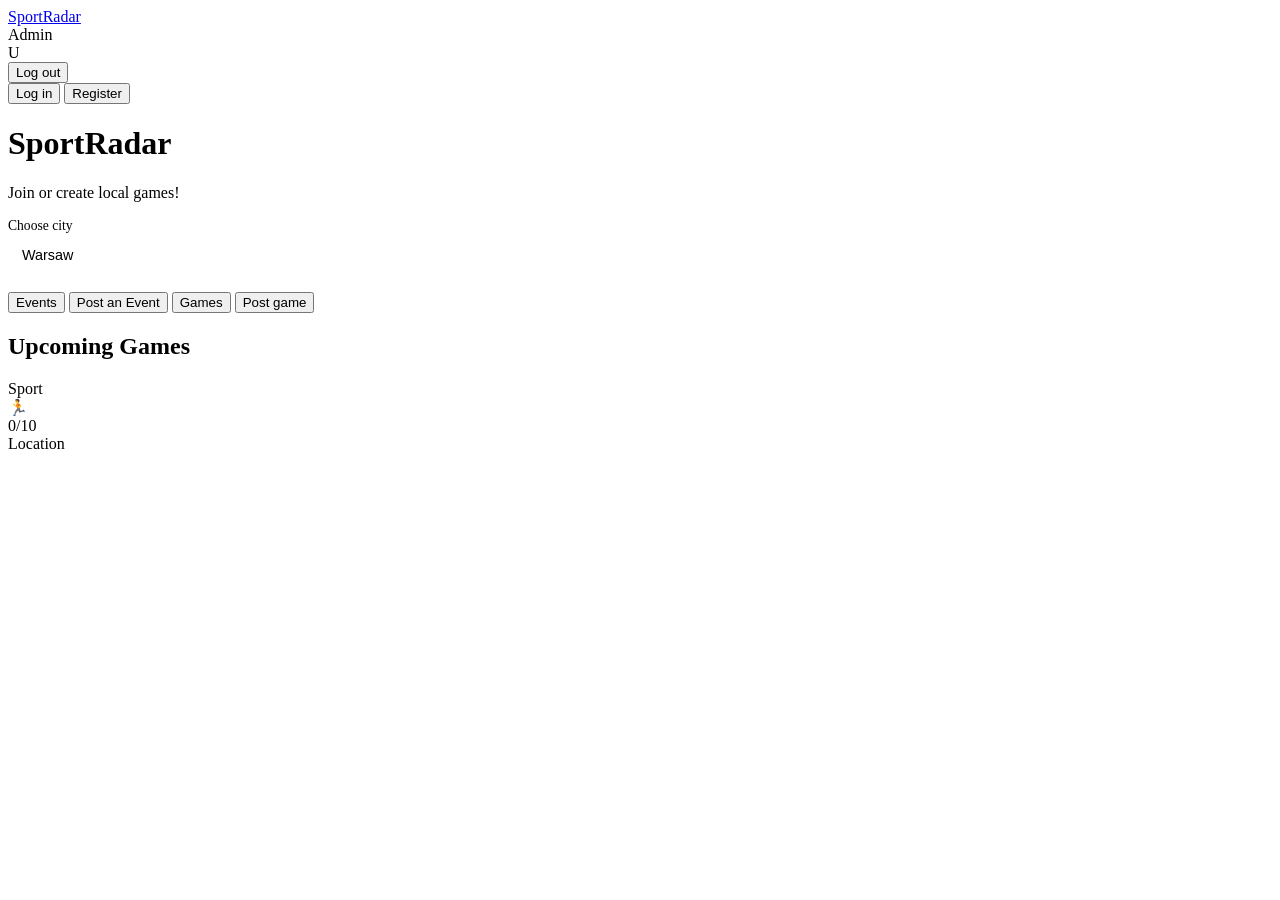
<file: src/main/resources/templates/index.html>
<!DOCTYPE html>
<html xmlns:th="http://www.thymeleaf.org"
      xmlns:sec="http://www.thymeleaf.org/extras/spring-security">
<head>
    <meta charset="UTF-8"/>
    <meta name="viewport" content="width=device-width, initial-scale=1"/>
    <title>SportRadar</title>
    <link rel="stylesheet" th:href="@{/css/Style.css}">
</head>
<body>

<!-- ── Navbar ──────────────────────────────────────────────────────────── -->
<nav class="navbar green">
    <a class="navbar-brand" href="/">SportRadar</a>
    <div class="navbar-right">
        <th:block th:if="${currentUser != null}">
            <a sec:authorize="hasRole('ADMIN')" class="btn-nav" th:href="@{/admin/locations}">Admin</a>
            <a th:href="@{/profile}" style="text-decoration:none">
                <div class="avatar-circle" title="Profile">
                    <span th:text="${#strings.substring(currentUser.name,0,1)}">U</span>
                </div>
            </a>
            <form th:action="@{/logout}" method="post" style="margin:0">
                <button class="btn-nav">Log out</button>
            </form>
        </th:block>
        <th:block th:if="${currentUser == null}">
            <button class="btn-nav" onclick="location.href='/login'">Log in</button>
            <button class="btn-nav outlined" onclick="location.href='/register'">Register</button>
        </th:block>
    </div>
</nav>

<div class="page">

    <!-- ── Hero ──────────────────────────────────────────────────────────── -->
    <div class="hero">
        <div class="hero-text">
            <h1 class="hero-title">SportRadar</h1>
            <p class="hero-subtitle">Join or create local games!</p>

            <div style="margin-bottom:20px">
                <label style="font-size:.85rem;color:var(--muted);display:block;margin-bottom:4px">Choose city</label>
                <input id="cityInput" type="text" placeholder="Enter city" value="Warsaw"
                       style="width:220px;padding:9px 14px;border-radius:999px;border:1.5px solid var(--border);font-size:.9rem;"/>
            </div>

            <div class="hero-actions">
                <button class="btn-action dark"  onclick="location.href='/events'">Events</button>
                <button class="btn-action dark"  onclick="location.href='/events/new'">Post an Event</button>
                <button class="btn-action green" onclick="location.href='/games'">Games</button>
                <button class="btn-action dark"  onclick="location.href='/games/new'">Post game</button>
            </div>
        </div>

    </div>

    <!-- ── Upcoming games ────────────────────────────────────────────────── -->
    <div th:if="${games != null and !#lists.isEmpty(games)}">
        <h2 class="section-title">Upcoming Games</h2>
        <div class="card-grid">
            <a class="game-card"
               th:each="g, stat : ${games}"
               th:classappend="${stat.index % 3 == 1} ? 'dark' : 'light'"
               th:href="@{/games/{id}(id=${g.id})}">
                <div class="sport-label" th:text="${g.sport.name}">Sport</div>
                <div>
                    <div class="card-meta">
                        <div class="mini-avatar">🏃</div>
                        <span th:text="${#sets.size(g.players) + '/' + g.capacity}">0/10</span>
                    </div>
                    <div class="card-location" th:text="${g.location.name}">Location</div>
                </div>
            </a>
        </div>
    </div>

</div>
</body>
</html>
</file>
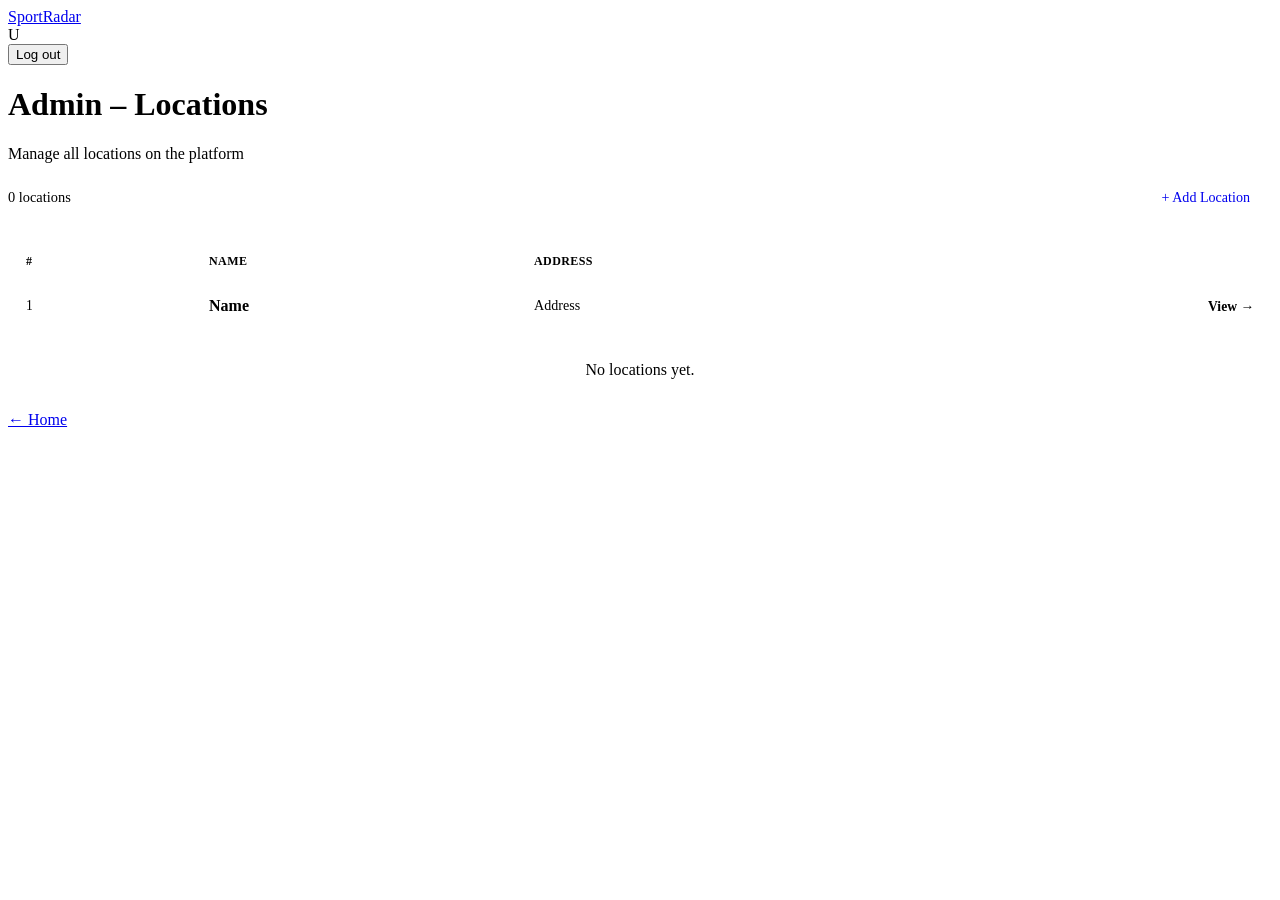
<file: src/main/resources/templates/admin_locations.html>
<!DOCTYPE html>
<html xmlns:th="http://www.thymeleaf.org">
<head>
    <meta charset="UTF-8"/>
    <meta name="viewport" content="width=device-width, initial-scale=1"/>
    <title>Admin – Locations – SportRadar</title>
    <link rel="stylesheet" th:href="@{/css/Style.css}">
</head>
<body>

<nav class="navbar maroon">
    <a class="navbar-brand" href="/">SportRadar</a>
    <div class="navbar-right">
        <th:block th:if="${currentUser != null}">
            <a th:href="@{/profile}" style="text-decoration:none">
                <div class="avatar-circle"><span th:text="${#strings.substring(currentUser.name,0,1)}">U</span></div>
            </a>
            <form th:action="@{/logout}" method="post" style="margin:0">
                <button class="btn-nav">Log out</button>
            </form>
        </th:block>
    </div>
</nav>

<div class="page-banner maroon">
    <h1>Admin – Locations</h1>
    <p>Manage all locations on the platform</p>
</div>

<div class="inner-page">
    <div style="display:flex;justify-content:space-between;align-items:center;margin-bottom:24px">
        <span style="color:var(--muted);font-size:.9rem"
              th:text="${#lists.size(locations)} + ' location(s)'">0 locations</span>
        <a href="/admin/locations/new"
           class="btn-submit maroon"
           style="width:auto;padding:10px 22px;font-size:.88rem;text-decoration:none">+ Add Location</a>
    </div>

    <div class="s-card" style="padding:0;overflow:hidden">
        <table style="width:100%;border-collapse:collapse">
            <thead>
            <tr style="background:var(--bg)">
                <th style="padding:14px 18px;font-size:.75rem;font-weight:700;color:var(--muted);text-transform:uppercase;letter-spacing:.4px;text-align:left">#</th>
                <th style="padding:14px 18px;font-size:.75rem;font-weight:700;color:var(--muted);text-transform:uppercase;letter-spacing:.4px;text-align:left">Name</th>
                <th style="padding:14px 18px;font-size:.75rem;font-weight:700;color:var(--muted);text-transform:uppercase;letter-spacing:.4px;text-align:left">Address</th>
                <th style="padding:14px 18px;font-size:.75rem;font-weight:700;color:var(--muted);text-transform:uppercase;letter-spacing:.4px"></th>
            </tr>
            </thead>
            <tbody>
            <tr th:each="l, iter : ${locations}"
                style="border-top:1px solid var(--border)">
                <td style="padding:14px 18px;color:var(--muted);font-size:.85rem" th:text="${iter.count}">1</td>
                <td style="padding:14px 18px;font-weight:600" th:text="${l.name}">Name</td>
                <td style="padding:14px 18px;color:var(--muted);font-size:.88rem" th:text="${l.address}">Address</td>
                <td style="padding:14px 18px;text-align:right">
                    <a th:href="@{/locations/{id}(id=${l.id})}"
                       style="color:var(--green);font-weight:600;font-size:.85rem;text-decoration:none">View →</a>
                </td>
            </tr>
            <tr th:if="${#lists.isEmpty(locations)}">
                <td colspan="4" style="padding:32px;text-align:center;color:var(--muted)">No locations yet.</td>
            </tr>
            </tbody>
        </table>
    </div>

    <a href="/" class="back-link" style="margin-top:24px">&#8592; Home</a>
</div>

</body>
</html>
</file>
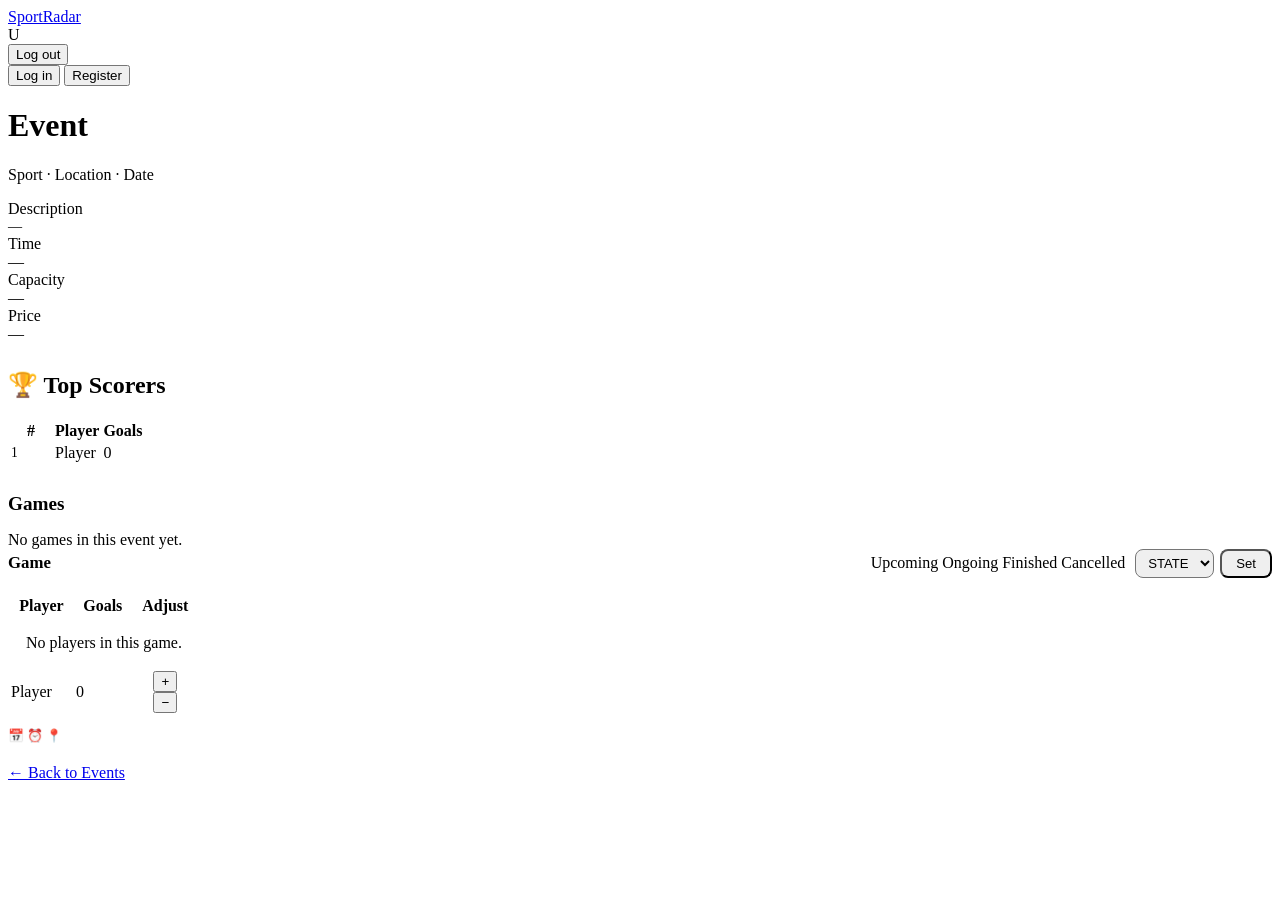
<file: src/main/resources/templates/event.html>
<!DOCTYPE html>
<html xmlns:th="http://www.thymeleaf.org">
<head>
    <meta charset="UTF-8"/>
    <meta name="viewport" content="width=device-width, initial-scale=1"/>
    <title th:text="${event.name} + ' – SportRadar'">Event</title>
    <link rel="stylesheet" th:href="@{/css/Style.css}">
</head>
<body>

<nav class="navbar green">
    <a class="navbar-brand" href="/">SportRadar</a>
    <div class="navbar-right">
        <th:block th:if="${currentUser != null}">
            <a th:href="@{/profile}" style="text-decoration:none">
                <div class="avatar-circle"><span th:text="${#strings.substring(currentUser.name,0,1)}">U</span></div>
            </a>
            <form th:action="@{/logout}" method="post" style="margin:0">
                <button class="btn-nav">Log out</button>
            </form>
        </th:block>
        <th:block th:if="${currentUser == null}">
            <button class="btn-nav" onclick="location.href='/login'">Log in</button>
            <button class="btn-nav outlined" onclick="location.href='/register'">Register</button>
        </th:block>
    </div>
</nav>

<div class="page-banner green">
    <h1 th:text="${event.name}">Event</h1>
    <p>
        <span th:if="${event.sport != null}" th:text="${event.sport.name} + ' · '">Sport · </span>
        <span th:if="${event.location != null}" th:text="${event.location.name} + ' · '">Location · </span>
        <span th:if="${event.startDate != null}" th:text="${event.startDate}">Date</span>
    </p>
</div>

<div class="inner-page">

    <!-- Info tiles -->
    <div class="info-grid" style="margin-bottom:28px">
        <div class="info-tile" th:if="${event.description != null and !event.description.isBlank()}">
            <div class="label">Description</div>
            <div class="value" style="font-size:.88rem" th:text="${event.description}">—</div>
        </div>
        <div class="info-tile" th:if="${event.startTime != null}">
            <div class="label">Time</div>
            <div class="value" th:text="${#temporals.format(event.startTime,'HH:mm')}">—</div>
        </div>
        <div class="info-tile" th:if="${event.capacity > 0}">
            <div class="label">Capacity</div>
            <div class="value" th:text="${event.capacity}">—</div>
        </div>
        <div class="info-tile" th:if="${event.pricePerPerson != null}">
            <div class="label">Price</div>
            <div class="value" th:text="${event.pricePerPerson > 0 ? event.pricePerPerson + ' PLN' : 'Free'}">—</div>
        </div>
    </div>

    <!-- Top Scorers -->
    <div class="s-card" th:if="${!#lists.isEmpty(topScorers)}" style="margin-bottom:28px">
        <h2>🏆 Top Scorers</h2>
        <table class="score-table">
            <thead>
            <tr>
                <th style="width:40px">#</th>
                <th>Player</th>
                <th style="text-align:center">Goals</th>
            </tr>
            </thead>
            <tbody>
            <tr th:each="ts, stat : ${topScorers}">
                <td style="color:var(--muted);font-size:.85rem" th:text="${stat.count}">1</td>
                <td>
                    <a class="player-name" th:href="@{/players/{id}(id=${ts.player.id})}"
                       th:text="${ts.player.name}">Player</a>
                </td>
                <td class="score-num" th:text="${ts.goals}">0</td>
            </tr>
            </tbody>
        </table>
    </div>

    <!-- Games -->
    <h2 style="font-size:1.2rem;font-weight:700;margin-bottom:16px">Games</h2>

    <div class="empty" th:if="${#lists.isEmpty(boards)}">No games in this event yet.</div>

    <div class="s-card" th:each="board : ${boards}" style="margin-bottom:20px">

        <!-- Game header -->
        <div style="display:flex;justify-content:space-between;align-items:center;margin-bottom:16px;flex-wrap:wrap;gap:10px">
            <div>
                <a th:href="@{/games/{id}(id=${board.game.id})}"
                   th:text="${board.game.title}"
                   style="font-size:1.05rem;font-weight:700;color:var(--text)">Game</a>
                <span th:if="${board.game.sport != null}"
                      style="color:var(--muted);font-size:.85rem;margin-left:6px"
                      th:text="'— ' + ${board.game.sport.name}"></span>
            </div>
            <div style="display:flex;align-items:center;gap:10px">
                <!-- State badge -->
                <span th:switch="${board.game.state?.name()}">
                    <span th:case="'UPCOMING'"  class="state-pill upcoming">Upcoming</span>
                    <span th:case="'ONGOING'"   class="state-pill ongoing">Ongoing</span>
                    <span th:case="'FINISHED'"  class="state-pill finished">Finished</span>
                    <span th:case="'CANCELLED'" class="state-pill cancelled">Cancelled</span>
                </span>
                <!-- Owner: change state -->
                <form th:if="${isOwner}"
                      th:action="@{/events/{eid}/games/{gid}/state(eid=${event.id},gid=${board.game.id})}"
                      method="post" style="display:flex;gap:6px;align-items:center">
                    <select name="state" style="padding:5px 8px;font-size:.82rem;border-radius:8px">
                        <option th:each="s : ${states}"
                                th:value="${s.name()}"
                                th:text="${s.name()}"
                                th:selected="${s == board.game.state}">STATE</option>
                    </select>
                    <button type="submit" class="btn-submit dark"
                            style="width:auto;padding:5px 14px;font-size:.82rem;border-radius:8px;margin:0">Set</button>
                </form>
            </div>
        </div>

        <!-- Scoreboard table -->
        <table class="score-table">
            <thead>
            <tr>
                <th>Player</th>
                <th style="text-align:center">Goals</th>
                <th th:if="${isOwner}" style="text-align:center">Adjust</th>
            </tr>
            </thead>
            <tbody>
            <tr th:if="${#sets.isEmpty(board.game.players)}">
                <td colspan="3" style="color:var(--muted);text-align:center;padding:16px">No players in this game.</td>
            </tr>
            <tr th:each="p : ${board.game.players}">
                <td>
                    <a class="player-name" th:href="@{/players/{id}(id=${p.id})}" th:text="${p.name}">Player</a>
                </td>
                <td class="score-num" th:text="${board.goalsFor(p.id)}">0</td>
                <td th:if="${isOwner}" style="text-align:center">
                    <div class="score-btns" style="justify-content:center">
                        <form th:action="@{/events/{eid}/games/{gid}/goals/add(eid=${event.id},gid=${board.game.id})}"
                              method="post" style="margin:0">
                            <input type="hidden" name="playerId" th:value="${p.id}"/>
                            <button type="submit" class="btn-score add">+</button>
                        </form>
                        <form th:action="@{/events/{eid}/games/{gid}/goals/remove-last(eid=${event.id},gid=${board.game.id})}"
                              method="post" style="margin:0">
                            <input type="hidden" name="playerId" th:value="${p.id}"/>
                            <button type="submit" class="btn-score rem"
                                    th:disabled="${board.goalsFor(p.id) == 0}">−</button>
                        </form>
                    </div>
                </td>
            </tr>
            </tbody>
        </table>

        <div th:if="${board.game.startDate != null}"
             style="margin-top:12px;font-size:.8rem;color:var(--muted)">
            📅 <span th:text="${board.game.startDate}"></span>
            <span th:if="${board.game.startTime != null}">
                ⏰ <span th:text="${#temporals.format(board.game.startTime,'HH:mm')}"></span>
            </span>
            <span th:if="${board.game.location != null}">
                📍 <span th:text="${board.game.location.name}"></span>
            </span>
        </div>
    </div>

    <a href="/events" class="back-link">&#8592; Back to Events</a>
</div>

</body>
</html>
</file>
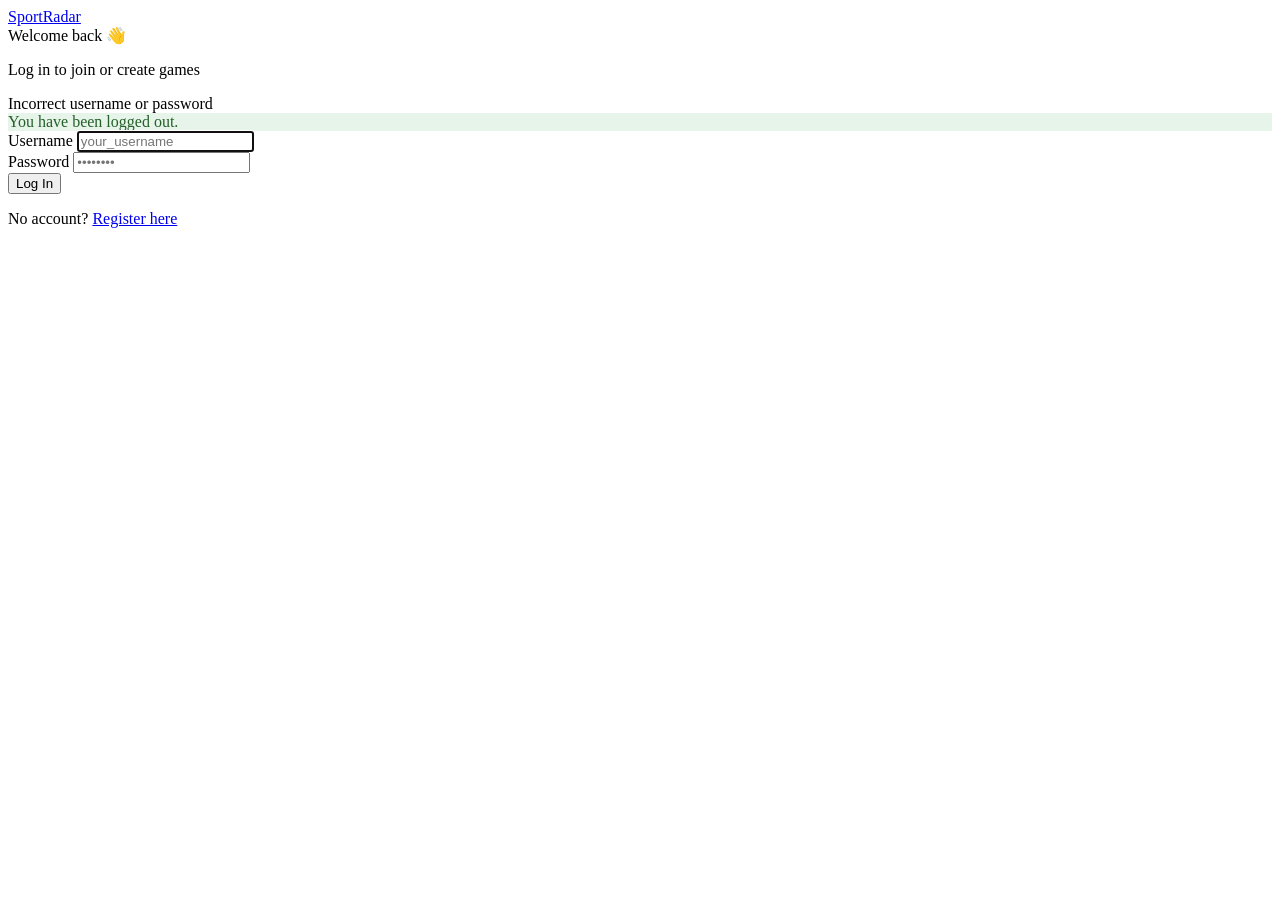
<file: src/main/resources/templates/login.html>
<!DOCTYPE html>
<html xmlns:th="http://www.thymeleaf.org">
<head>
    <meta charset="UTF-8"/>
    <meta name="viewport" content="width=device-width, initial-scale=1"/>
    <title>Log In – SportRadar</title>
    <link rel="stylesheet" th:href="@{/css/Style.css}">
</head>
<body class="auth-wrap">

<nav class="navbar green">
    <a class="navbar-brand" href="/">SportRadar</a>
</nav>

<div class="auth-body">
    <div class="auth-card">
        <div class="auth-logo">Welcome back 👋</div>
        <p class="auth-subtitle">Log in to join or create games</p>

        <!-- Wrong credentials -->
        <div th:if="${param.error}" class="error-banner">
            Incorrect username or password
        </div>
        <!-- Logged out confirmation -->
        <div th:if="${param.logout}" class="error-banner" style="background:#e6f4ea;color:#256029">
            You have been logged out.
        </div>

        <form th:action="@{/login}" method="post">

            <div class="field">
                <label>Username</label>
                <input name="login" placeholder="your_username" autofocus/>
            </div>

            <div class="field">
                <label>Password</label>
                <input name="password" type="password" placeholder="••••••••"/>
            </div>

            <button class="btn-submit green" type="submit">Log In</button>
        </form>

        <p class="auth-footer">
            No account? <a href="/register">Register here</a>
        </p>
    </div>
</div>

</body>
</html>
</file>
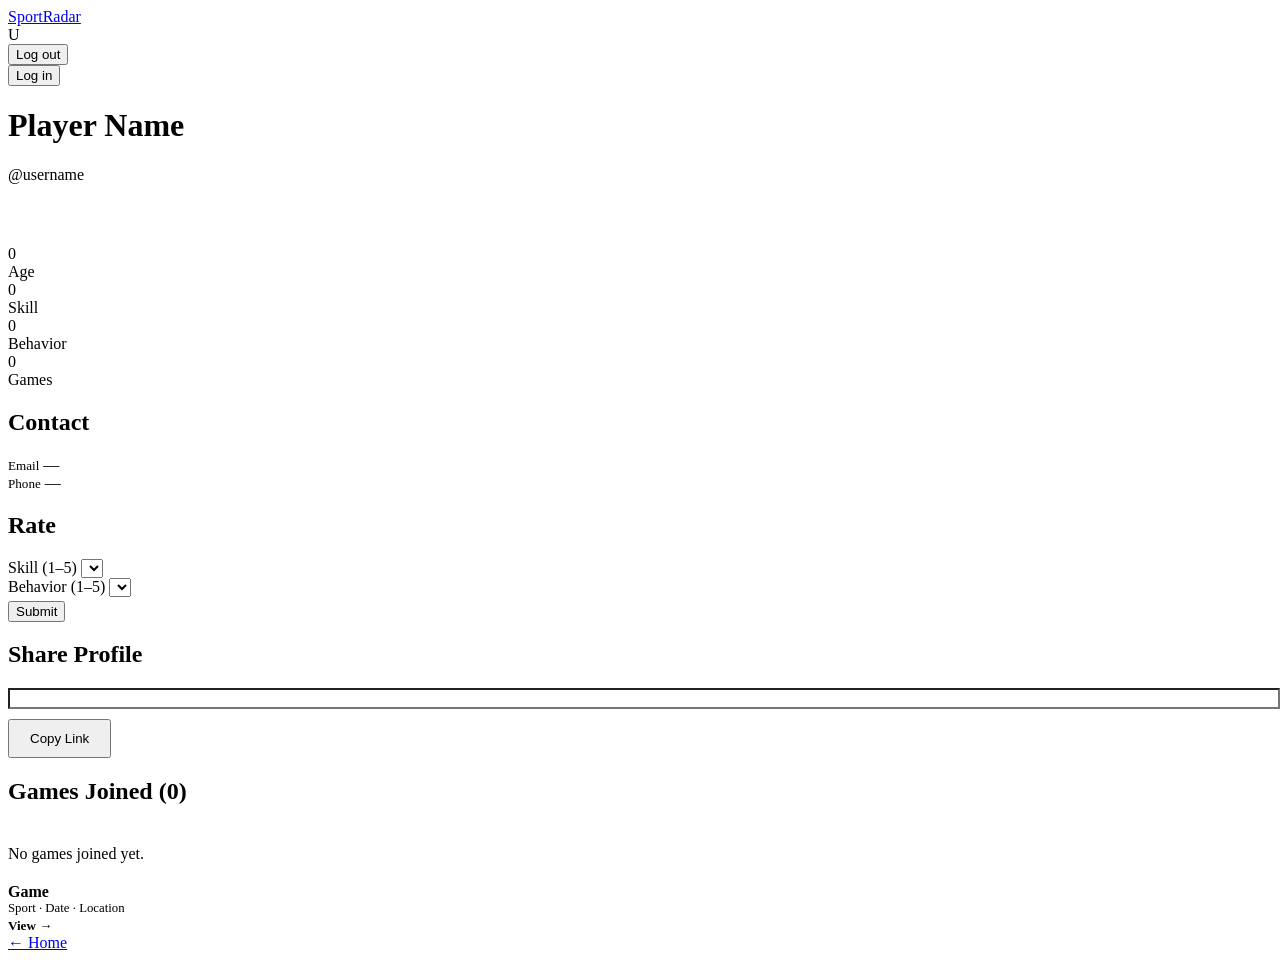
<file: src/main/resources/templates/profile.html>
<!DOCTYPE html>
<html xmlns:th="http://www.thymeleaf.org">
<head>
    <meta charset="UTF-8"/>
    <meta name="viewport" content="width=device-width, initial-scale=1"/>
    <title th:text="${player.name} + ' – SportRadar'">Profile</title>
    <link rel="stylesheet" th:href="@{/css/Style.css}">
</head>
<body>

<nav class="navbar green">
    <a class="navbar-brand" href="/">SportRadar</a>
    <div class="navbar-right">
        <th:block th:if="${currentUser != null}">
            <a th:href="@{/profile}" style="text-decoration:none">
                <div class="avatar-circle"><span th:text="${#strings.substring(currentUser.name,0,1)}">U</span></div>
            </a>
            <form th:action="@{/logout}" method="post" style="margin:0">
                <button class="btn-nav">Log out</button>
            </form>
        </th:block>
        <th:block th:if="${currentUser == null}">
            <button class="btn-nav" onclick="location.href='/login'">Log in</button>
        </th:block>
    </div>
</nav>

<div class="page-banner green">
    <h1 th:text="${player.name}">Player Name</h1>
    <p th:text="'@' + ${player.login}">@username</p>
    <a th:if="${isOwnProfile}"
       href="/profile/edit"
       style="display:inline-block;margin-top:12px;background:rgba(255,255,255,.18);
              color:#fff;padding:7px 20px;border-radius:20px;font-size:.85rem;
              text-decoration:none;font-weight:600;border:1.5px solid rgba(255,255,255,.4)">
        ✏ Edit Profile
    </a>
</div>

<div class="inner-page">

    <!-- Stats -->
    <div class="stat-row">
        <div class="stat-box">
            <div class="stat-val" th:text="${age}">0</div>
            <div class="stat-lbl">Age</div>
        </div>
        <div class="stat-box">
            <div class="stat-val" th:text="${avgSkill} + ' ★'">0</div>
            <div class="stat-lbl">Skill</div>
        </div>
        <div class="stat-box">
            <div class="stat-val" th:text="${avgBehavior} + ' ★'">0</div>
            <div class="stat-lbl">Behavior</div>
        </div>
        <div class="stat-box">
            <div class="stat-val" th:text="${#sets.size(player.games)}">0</div>
            <div class="stat-lbl">Games</div>
        </div>
    </div>

    <div class="detail-cols">

        <!-- Left: info + rating -->
        <div>
            <div class="s-card">
                <h2>Contact</h2>
                <div class="player-row">
                    <span style="color:var(--muted);font-size:.82rem;width:80px">Email</span>
                    <span th:text="${player.email}">—</span>
                </div>
                <div class="player-row">
                    <span style="color:var(--muted);font-size:.82rem;width:80px">Phone</span>
                    <span th:text="${player.phoneNumber}">—</span>
                </div>
            </div>

            <div class="s-card" th:if="${currentUser != null and currentUser.id != player.id}">
                <h2 th:text="${alreadyRated} ? 'Update Rating' : 'Rate Player'">Rate</h2>
                <form th:action="@{/players/{id}/rate(id=${player.id})}" method="post">
                    <div class="form-row">
                        <div class="field">
                            <label>Skill (1–5)</label>
                            <select name="skill" required>
                                <option th:each="i : ${#numbers.sequence(1,5)}"
                                        th:value="${i}" th:text="${i}"
                                        th:selected="${existingSkill != null and existingSkill == i}"></option>
                            </select>
                        </div>
                        <div class="field">
                            <label>Behavior (1–5)</label>
                            <select name="behavior" required>
                                <option th:each="i : ${#numbers.sequence(1,5)}"
                                        th:value="${i}" th:text="${i}"
                                        th:selected="${existingBehavior != null and existingBehavior == i}"></option>
                            </select>
                        </div>
                    </div>
                    <button class="btn-submit green" type="submit"
                            th:text="${alreadyRated} ? 'Update Rating' : 'Submit Rating'"
                            style="margin-top:4px">Submit</button>
                </form>
            </div>

            <!-- Profile link -->
            <div class="s-card">
                <h2>Share Profile</h2>
                <input type="text" th:value="${profileLink}" readonly
                       style="width:100%;background:var(--bg);font-size:.85rem"/>
                <button class="btn-submit dark" style="margin-top:10px;width:auto;padding:10px 20px"
                        onclick="navigator.clipboard.writeText(window.location.href)">Copy Link</button>
            </div>
        </div>

        <!-- Right: games -->
        <div class="s-card">
            <h2>Games Joined (<span th:text="${#sets.size(player.games)}">0</span>)</h2>
            <div th:if="${#sets.isEmpty(player.games)}" class="empty" style="padding:20px 0">No games joined yet.</div>
            <div th:each="g : ${player.games}" class="player-row">
                <div style="flex:1">
                    <div style="font-weight:600" th:text="${g.title}">Game</div>
                    <div style="font-size:.8rem;color:var(--muted)">
                        <span th:text="${g.sport.name}">Sport</span>
                        <span th:if="${g.startDate != null}"> · <span th:text="${g.startDate}">Date</span></span>
                        <span th:if="${g.location != null}"> ·
                            <a th:href="@{/locations/{id}(id=${g.location.id}, returnTo='/players/' + ${player.id})}"
                               style="color:var(--green)" th:text="${g.location.name}">Location</a>
                        </span>
                    </div>
                </div>
                <a th:href="@{/games/{id}(id=${g.id})}"
                   style="font-size:.82rem;color:var(--green);font-weight:600;text-decoration:none">View →</a>
            </div>
        </div>

    </div>

    <a href="/" class="back-link">&#8592; Home</a>
</div>

</body>
</html>
</file>
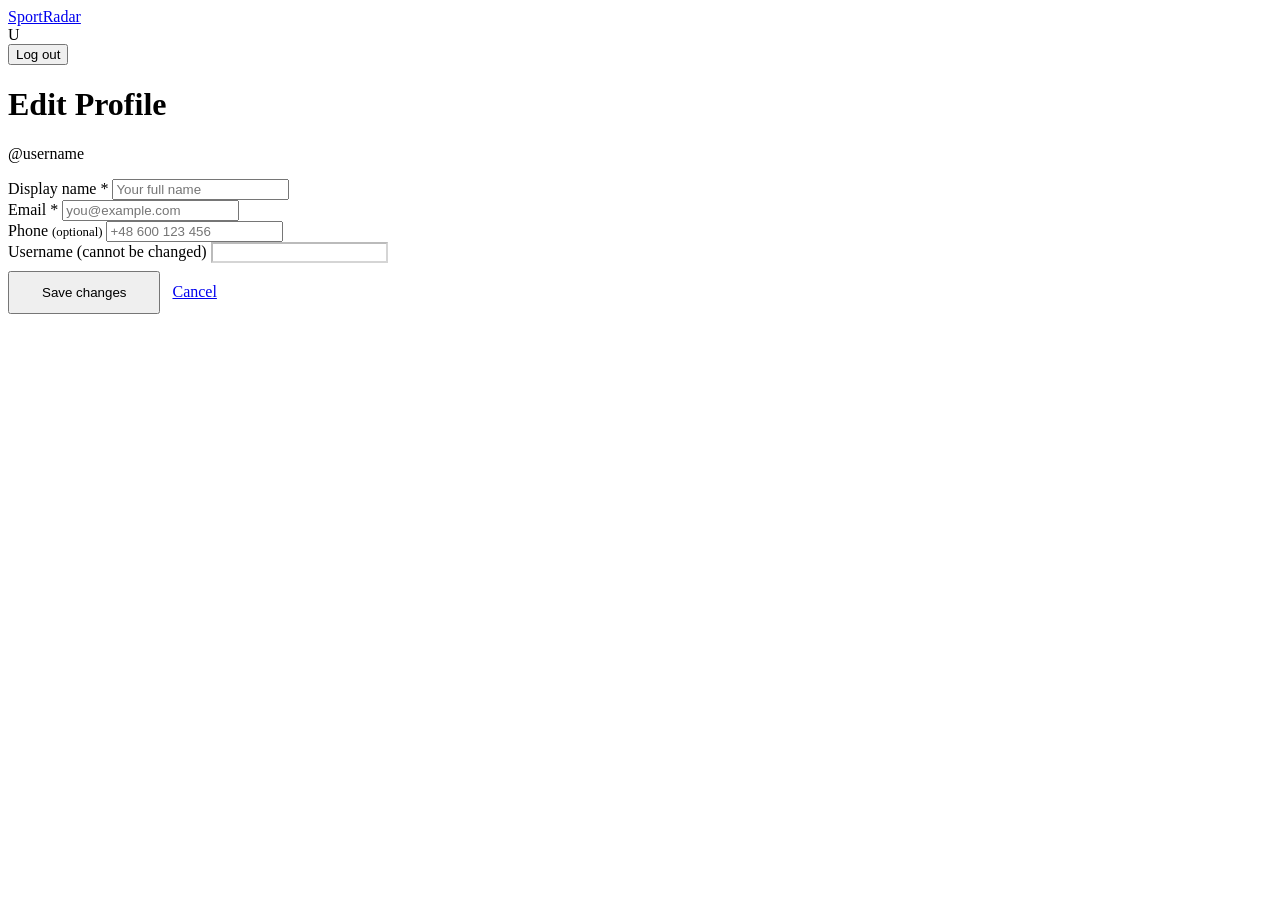
<file: src/main/resources/templates/profile_edit.html>
<!DOCTYPE html>
<html xmlns:th="http://www.thymeleaf.org">
<head>
    <meta charset="UTF-8"/>
    <meta name="viewport" content="width=device-width, initial-scale=1"/>
    <title>Edit Profile – SportRadar</title>
    <link rel="stylesheet" th:href="@{/css/Style.css}">
</head>
<body>

<nav class="navbar green">
    <a class="navbar-brand" href="/">SportRadar</a>
    <div class="navbar-right">
        <a th:href="@{/profile}" style="text-decoration:none">
            <div class="avatar-circle">
                <span th:text="${#strings.substring(currentUser.name,0,1)}">U</span>
            </div>
        </a>
        <form th:action="@{/logout}" method="post" style="margin:0">
            <button class="btn-nav">Log out</button>
        </form>
    </div>
</nav>

<div class="page-banner green">
    <h1>Edit Profile</h1>
    <p th:text="'@' + ${player.login}">@username</p>
</div>

<div class="inner-page" style="max-width:560px">

    <div class="s-card">
        <form th:action="@{/profile/edit}" method="post">

            <div class="field">
                <label>Display name *</label>
                <input name="name" required maxlength="60"
                       th:value="${player.name}"
                       placeholder="Your full name"/>
            </div>

            <div class="field">
                <label>Email *</label>
                <input name="email" type="email" required maxlength="120"
                       th:value="${player.email}"
                       placeholder="you@example.com"/>
            </div>

            <div class="field">
                <label>Phone <span style="color:var(--muted);font-size:.8rem">(optional)</span></label>
                <input name="phoneNumber" type="tel" maxlength="30"
                       th:value="${player.phoneNumber}"
                       placeholder="+48 600 123 456"/>
            </div>

            <!-- Read-only fields for reference -->
            <div class="field">
                <label style="color:var(--muted)">Username (cannot be changed)</label>
                <input th:value="${player.login}" disabled
                       style="background:var(--bg);color:var(--muted);cursor:not-allowed"/>
            </div>

            <div style="display:flex;gap:12px;align-items:center;margin-top:8px">
                <button class="btn-submit green" type="submit"
                        style="width:auto;padding:12px 32px">Save changes</button>
                <a href="/profile" class="back-link">Cancel</a>
            </div>

        </form>
    </div>

</div>

</body>
</html>
</file>
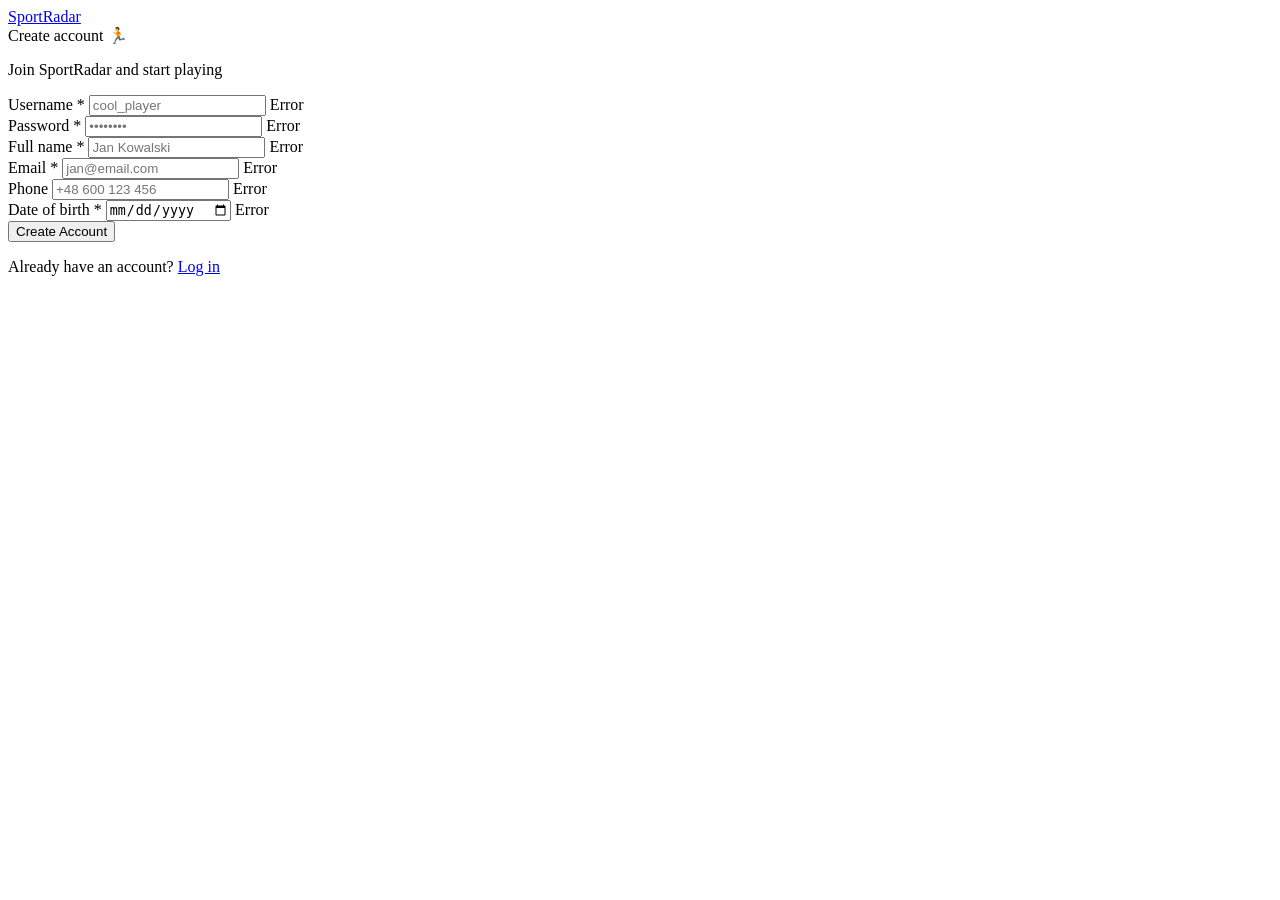
<file: src/main/resources/templates/register.html>
<!DOCTYPE html>
<html xmlns:th="http://www.thymeleaf.org">
<head>
    <meta charset="UTF-8"/>
    <meta name="viewport" content="width=device-width, initial-scale=1"/>
    <title>Register – SportRadar</title>
    <link rel="stylesheet" th:href="@{/css/Style.css}">
</head>
<body class="auth-wrap">

<nav class="navbar green">
    <a class="navbar-brand" href="/">SportRadar</a>
</nav>

<div class="auth-body">
    <div class="auth-card" style="max-width:520px">
        <div class="auth-logo">Create account 🏃</div>
        <p class="auth-subtitle">Join SportRadar and start playing</p>

        <form th:action="@{/register}" th:object="${registerForm}" method="post" novalidate>

            <div class="form-row">
                <div class="field">
                    <label>Username *</label>
                    <input th:field="*{login}"
                           th:classappend="${#fields.hasErrors('login')} ? 'input-error'"
                           placeholder="cool_player"/>
                    <span class="field-error" th:if="${#fields.hasErrors('login')}"
                          th:errors="*{login}">Error</span>
                </div>
                <div class="field">
                    <label>Password *</label>
                    <input th:field="*{password}" type="password"
                           th:classappend="${#fields.hasErrors('password')} ? 'input-error'"
                           placeholder="••••••••"/>
                    <span class="field-error" th:if="${#fields.hasErrors('password')}"
                          th:errors="*{password}">Error</span>
                </div>
            </div>

            <div class="field">
                <label>Full name *</label>
                <input th:field="*{name}"
                       th:classappend="${#fields.hasErrors('name')} ? 'input-error'"
                       placeholder="Jan Kowalski"/>
                <span class="field-error" th:if="${#fields.hasErrors('name')}"
                      th:errors="*{name}">Error</span>
            </div>

            <div class="form-row">
                <div class="field">
                    <label>Email *</label>
                    <input th:field="*{email}" type="email"
                           th:classappend="${#fields.hasErrors('email')} ? 'input-error'"
                           placeholder="jan@email.com"/>
                    <span class="field-error" th:if="${#fields.hasErrors('email')}"
                          th:errors="*{email}">Error</span>
                </div>
                <div class="field">
                    <label>Phone</label>
                    <input th:field="*{phoneNumber}"
                           th:classappend="${#fields.hasErrors('phoneNumber')} ? 'input-error'"
                           placeholder="+48 600 123 456"/>
                    <span class="field-error" th:if="${#fields.hasErrors('phoneNumber')}"
                          th:errors="*{phoneNumber}">Error</span>
                </div>
            </div>

            <div class="field">
                <label>Date of birth *</label>
                <input th:field="*{birthdate}" type="date"
                       th:classappend="${#fields.hasErrors('birthdate')} ? 'input-error'"/>
                <span class="field-error" th:if="${#fields.hasErrors('birthdate')}"
                      th:errors="*{birthdate}">Error</span>
            </div>

            <button class="btn-submit green" type="submit">Create Account</button>
        </form>

        <p class="auth-footer">
            Already have an account? <a href="/login">Log in</a>
        </p>
    </div>
</div>

</body>
</html>
</file>
